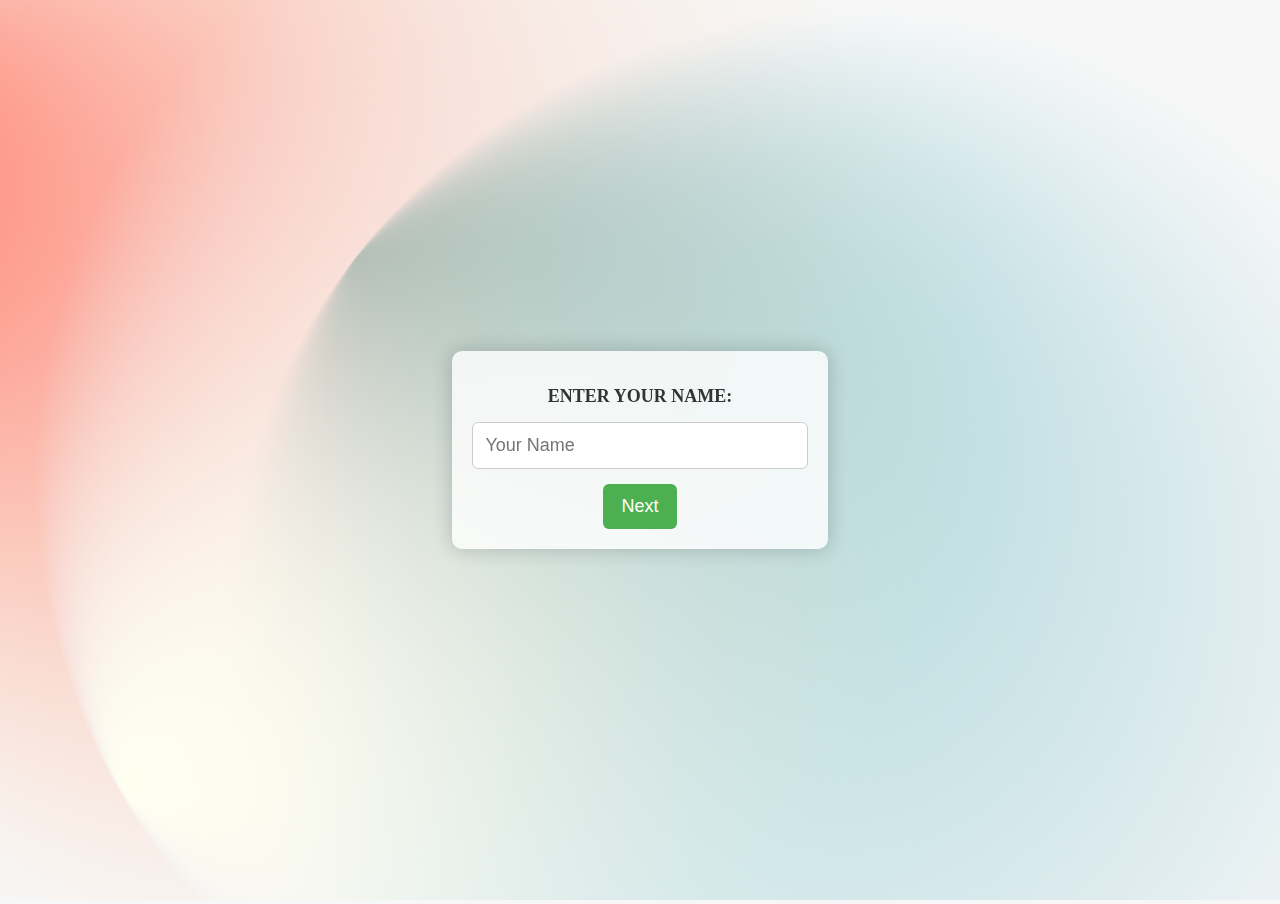
<file: Home Page/index.html>
<!DOCTYPE html>
<html lang="en">

<head>
    <meta charset="UTF-8">
    <meta name="viewport" content="width=device-width, initial-scale=1.0">
    <title>Stylish Personal Information Form</title>
    <link rel="icon" href="./images/Fitness-PNG-Images.png" type="image/x-icon">
    <style>
        body {
            margin: 0;
            background-color: #f7f7f7;
            display: flex;
            align-items: center;
            justify-content: center;
            height: 100vh;
            overflow: hidden;
            /* Prevents the gradient overflow */
        }

        .form-container {
            max-width: 400px;
            background-color: rgba(255, 255, 255, 0.8);
            /* Transparent white background */
            border-radius: 10px;
            box-shadow: 0 0 20px rgba(0, 0, 0, 0.2);
            transition: transform 0.3s ease-in-out;
            text-align: center;
            padding: 20px;
            z-index: 1;
            backdrop-filter: blur(10px);
            margin: 10px 10px;
            /* Add blur effect to the background */
        }

        /* Optional: Adjust padding for smaller screens */
        @media (max-width: 600px) {
            .form-container {
                padding: 20px;
                /* Adjust padding for mobile */
            }
        }

        .form-container:hover {
            transform: scale(1.02);
        }

        .form-section {
            display: none;
        }

        .visible {
            display: block;
        }

        input {
            width: 100%;
            padding: 12px;
            margin-bottom: 15px;
            box-sizing: border-box;
            border: 1px solid #ccc;
            border-radius: 6px;
            font-size: 18px;
            transition: border-color 0.3s ease-in-out;
        }

        input:focus {
            border-color: #4caf50;
        }

        button {
            background-color: #4caf50;
            color: #fff;
            padding: 12px 18px;
            border: none;
            border-radius: 6px;
            cursor: pointer;
            font-size: 18px;
            transition: background-color 0.3s ease-in-out;
        }

        button:hover {
            background-color: #45a049;
        }

        #result {
            margin-top: 20px;
            background-color: #fff;
            padding: 20px;
            border-radius: 10px;
            box-shadow: 0 0 20px rgba(0, 0, 0, 0.2);
            transition: transform 0.3s ease-in-out;
            display: none;
        }

        #result.visible {
            display: block;
        }

        h2 {
            color: #333;
            font-size: 18px;
        }

        p {
            margin: 10px 0;
        }

        /* SVG Styling */
        #bg-wrap {
            position: absolute;
            width: 100%;
            height: 100%;
            top: 0;
            left: 0;
            z-index: 0;
            /* Ensures the SVG is behind the form */
        }

        svg {
            width: 100%;
            height: 100%;
        }
    </style>
</head>

<body>
    <div id="bg-wrap">
        <svg viewBox="0 0 100 100" preserveAspectRatio="xMidYMid slice">
            <defs>
                <radialGradient id="Gradient1" cx="50%" cy="50%" fx="0.441602%" fy="50%" r=".5">
                    <animate attributeName="fx" dur="34s" values="0%;3%;0%" repeatCount="indefinite"></animate>
                    <stop offset="0%" stop-color="#008080"></stop>
                    <stop offset="100%" stop-color="rgba(173, 216, 230, 0)"></stop>
                </radialGradient>
                <radialGradient id="Gradient2" cx="50%" cy="50%" fx="2.68147%" fy="50%" r=".5">
                    <animate attributeName="fx" dur="23.5s" values="0%;3%;0%" repeatCount="indefinite"></animate>
                    <stop offset="0%" stop-color="#FF6F61"></stop>
                    <stop offset="100%" stop-color="rgba(255, 218, 185, 0)"></stop>
                </radialGradient>
                <radialGradient id="Gradient3" cx="50%" cy="50%" fx="0.836536%" fy="50%" r=".5">
                    <animate attributeName="fx" dur="21.5s" values="0%;3%;0%" repeatCount="indefinite"></animate>
                    <stop offset="0%" stop-color="#FFFFF0"></stop>
                    <stop offset="100%" stop-color="rgba(240, 248, 255, 0)"></stop>
                </radialGradient>
            </defs>
            <rect x="13.744%" y="1.18473%" width="100%" height="100%" fill="url(#Gradient1)"
                transform="rotate(334.41 50 50)">
                <animate attributeName="x" dur="20s" values="25%;0%;25%" repeatCount="indefinite"></animate>
                <animate attributeName="y" dur="21s" values="0%;25%;0%" repeatCount="indefinite"></animate>
                <animateTransform attributeName="transform" type="rotate" from="0 50 50" to="360 50 50" dur="7s"
                    repeatCount="indefinite"></animateTransform>
            </rect>
            <rect x="-2.17916%" y="35.4267%" width="100%" height="100%" fill="url(#Gradient2)"
                transform="rotate(255.072 50 50)">
                <animate attributeName="x" dur="23s" values="-25%;0%;-25%" repeatCount="indefinite"></animate>
                <animate attributeName="y" dur="24s" values="0%;50%;0%" repeatCount="indefinite"></animate>
                <animateTransform attributeName="transform" type="rotate" from="0 50 50" to="360 50 50" dur="12s"
                    repeatCount="indefinite"></animateTransform>
            </rect>
            <rect x="9.00483%" y="14.5733%" width="100%" height="100%" fill="url(#Gradient3)"
                transform="rotate(139.903 50 50)">
                <animate attributeName="x" dur="25s" values="0%;25%;0%" repeatCount="indefinite"></animate>
                <animate attributeName="y" dur="12s" values="0%;25%;0%" repeatCount="indefinite"></animate>
                <animateTransform attributeName="transform" type="rotate" from="360 50 50" to="0 50 50" dur="9s"
                    repeatCount="indefinite"></animateTransform>
            </rect>
        </svg>
    </div>
    <div class="form-container">
        <div id="form-section-1" class="form-section visible">
            <h2>ENTER YOUR NAME:</h2>
            <input type="text" id="name" placeholder="Your Name" required>
            <button onclick="nextSection(1)">Next</button>
        </div>

        <div id="form-section-2" class="form-section">
            <h2>ENTER YOUR AGE:</h2>
            <input type="number" id="age" placeholder="Your Age" required minvalue="1" maxlength="3">
            <button onclick="previousSection(2)">Previous</button>
            <button onclick="nextSection(2)">Next</button>
        </div>

        <div id="form-section-3" class="form-section">
            <h2>ENTER YOUR WEIGHT:</h2>
            <input type="number" id="weight" placeholder="Your Weight" required minlength="1" maxlength="3">
            <button onclick="previousSection(3)">Previous</button>
            <button onclick="nextSection(3)">Next</button>
        </div>

        <div id="form-section-4" class="form-section">
            <h2>ENTER YOUR HEIGHT:</h2>
            <input type="number" id="height" placeholder="Your Height" required minlength="1" maxlength="3">
            <button onclick="previousSection(4)">Previous</button>
            <button onclick="nextSection(4)">Next</button>
        </div>

        <div id="form-section-5" class="form-section">
            <h2>ENTER YOUR ADDRESS:</h2>
            <input type="text" id="address" placeholder="Your Address" required>
            <button onclick="previousSection(5)">Previous</button>
            <button onclick="nextSection(5)">Next</button>
        </div>

        <div id="form-section-6" class="form-section">
            <h2>ENTER YOUR MOBILE NUMBER:</h2>
            <input type="tel" id="mobile" placeholder="Your Mobile Number" required>
            <button onclick="previousSection(6)">Previous</button>
            <button onclick="nextSection(6)">Next</button>
        </div>

        <div id="form-section-7" class="form-section">
            <h2>ENTER YOUR EMAIL ID:</h2>
            <input type="email" id="email" placeholder="Your Email ID"  required>
            <button onclick="previousSection(7)">Previous</button>
            <button onclick="showResults()">Submit</button>
        </div>

        <div id="result">
            <h2>Individual Information:</h2>
            <p id="result-name"></p>
            <p id="result-age"></p>
            <p id="result-weight"></p>
            <p id="result-height"></p>
            <p id="result-address"></p>
            <p id="result-mobile"></p>
            <p id="result-email"></p>
        </div>

        <script>
            let currentSection = 1;

            function nextSection(section) {
                if (validateForm()) {
                    document.getElementById(`form-section-${currentSection}`).classList.remove('visible');
                    currentSection = section + 1;
                    document.getElementById(`form-section-${currentSection}`).classList.add('visible');
                    document.getElementById('result').classList.remove('visible');
                }
            }
        
            function previousSection(section) {
                document.getElementById(`form-section-${currentSection}`).classList.remove('visible');
                currentSection = section - 1;
                document.getElementById(`form-section-${currentSection}`).classList.add('visible');
                document.getElementById('result').classList.remove('visible');
            }
        
            function validateForm() {
                switch (currentSection) {
                    case 1:
                        return validateName();
                    case 2:
                        return validateAge();
                    case 3:
                        return validateWeight();
                    case 4:
                        return validateHeight();
                    case 5:
                        return validateAddress();
                    case 6:
                        return validateMobile();
                    case 7:
                        return validateEmail();
                    default:
                        return true;
                }
            }
        
            function validateName() {
                const nameInput = document.getElementById('name');
                const name = nameInput.value.trim();
            
                if (!name || !/^[a-zA-Z]+$/.test(name)) {
                    alert('Please enter a valid name with only alphabets.');
                    return false;
                }
            
                return true;
            }
            
        
            function validateAge() {
                const ageInput = document.getElementById('age');
                const age = ageInput.value.trim();
                if (!age || isNaN(age)) {
                    alert('Please enter a valid age.');
                    return false;
                }
                return true;
            }
        
            function validateWeight() {
                const weightInput = document.getElementById('weight');
                const weight = weightInput.value.trim();
                if (!weight || isNaN(weight)) {
                    alert('Please enter a valid weight.');
                    return false;
                }
                return true;
            }
        
            function validateHeight() {
                const heightInput = document.getElementById('height');
                const height = heightInput.value.trim();
                if (!height || isNaN(height)) {
                    alert('Please enter a valid height.');
                    return false;
                }
                return true;
            }
        
            function validateAddress() {
                const addressInput = document.getElementById('address');
                const address = addressInput.value.trim();
                if (!address) {
                    alert('Please enter your address.');
                    return false;
                }
                return true;
            }
        
            function validateMobile() {
                const mobileInput = document.getElementById('mobile');
                const mobile = mobileInput.value.trim();
                if (!mobile || !/^\d{10}$/.test(mobile)) {
                    alert('Please enter a valid 10-digit mobile number.');
                    return false;
                }
                return true;
            }
        
            function validateEmail() {
                const emailInput = document.getElementById('email');
                const email = emailInput.value.trim();
                const emailRegex = /^[^\s@]+@[^\s@]+\.[^\s@]+$/;
                if (!email || !emailRegex.test(email)) {
                    alert('Please enter a valid email address.');
                    return false;
                }
                return true;
            }
        
            function showResults() {
                if (validateForm()) {
                    const name = document.getElementById('name').value;
                    const age = document.getElementById('age').value;
                    const weight = document.getElementById('weight').value;
                    const height = document.getElementById('height').value;
                    const address = document.getElementById('address').value;
                    const mobile = document.getElementById('mobile').value;
                    const email = document.getElementById('email').value;
        
                    // Store form data in localStorage
                    localStorage.setItem('name', name);
                    localStorage.setItem('age', age);
                    localStorage.setItem('weight', weight);
                    localStorage.setItem('height', height);
                    localStorage.setItem('address', address);
                    localStorage.setItem('mobile', mobile);
                    localStorage.setItem('email', email);
        
                    window.location.href = 'home.html';                    
                }
            }
        </script>
        
    </div>
</body>

</html>
</file>
